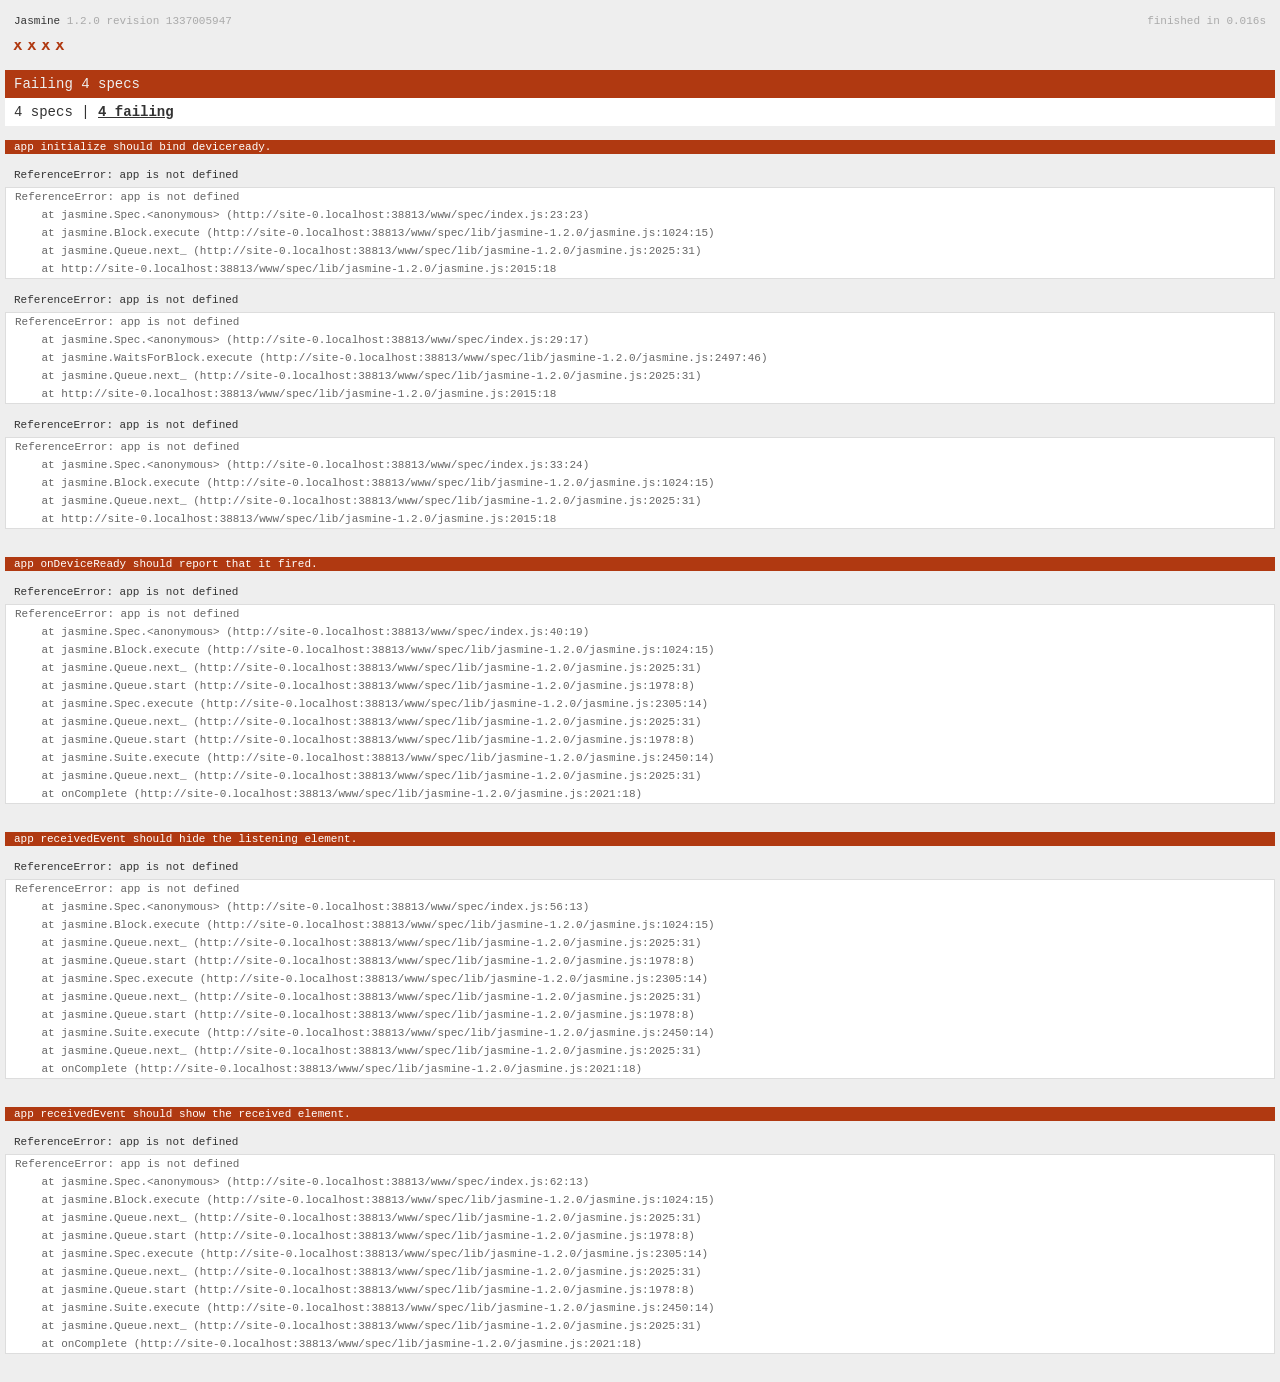
<file: www/spec.html>
<!DOCTYPE html>
<!--
    Licensed to the Apache Software Foundation (ASF) under one
    or more contributor license agreements.  See the NOTICE file
    distributed with this work for additional information
    regarding copyright ownership.  The ASF licenses this file
    to you under the Apache License, Version 2.0 (the
    "License"); you may not use this file except in compliance
    with the License.  You may obtain a copy of the License at

    http://www.apache.org/licenses/LICENSE-2.0

    Unless required by applicable law or agreed to in writing,
    software distributed under the License is distributed on an
    "AS IS" BASIS, WITHOUT WARRANTIES OR CONDITIONS OF ANY
     KIND, either express or implied.  See the License for the
    specific language governing permissions and limitations
    under the License.
-->
<html>
    <head>
        <title>Jasmine Spec Runner</title>

        <!-- jasmine source -->
        <link rel="shortcut icon" type="image/png" href="spec/lib/jasmine-1.2.0/jasmine_favicon.png">
        <link rel="stylesheet" type="text/css" href="spec/lib/jasmine-1.2.0/jasmine.css">
        <script type="text/javascript" src="spec/lib/jasmine-1.2.0/jasmine.js"></script>
        <script type="text/javascript" src="spec/lib/jasmine-1.2.0/jasmine-html.js"></script>

        <!-- include source files here... -->
        <script type="text/javascript" src="js/index.js"></script>

        <!-- include spec files here... -->
        <script type="text/javascript" src="spec/helper.js"></script>
        <script type="text/javascript" src="spec/index.js"></script>

        <script type="text/javascript">
            (function() {
                var jasmineEnv = jasmine.getEnv();
                jasmineEnv.updateInterval = 200;

                var htmlReporter = new jasmine.HtmlReporter();

                jasmineEnv.addReporter(htmlReporter);

                jasmineEnv.specFilter = function(spec) {
                    return htmlReporter.specFilter(spec);
                };

                var currentWindowOnload = window.onload;

                window.onload = function() {
                    if (currentWindowOnload) {
                        currentWindowOnload();
                    }
                    execJasmine();
                };

                function execJasmine() {
                    jasmineEnv.execute();
                }
            })();
        </script>
    </head>
    <body>
        <div id="stage" style="display:none;"></div>
    </body>
</html>
</file>
<file: www/spec/lib/jasmine-1.2.0/jasmine.css>
body { background-color: #eeeeee; padding: 0; margin: 5px; overflow-y: scroll; }

#HTMLReporter { font-size: 11px; font-family: Monaco, "Lucida Console", monospace; line-height: 14px; color: #333333; }
#HTMLReporter a { text-decoration: none; }
#HTMLReporter a:hover { text-decoration: underline; }
#HTMLReporter p, #HTMLReporter h1, #HTMLReporter h2, #HTMLReporter h3, #HTMLReporter h4, #HTMLReporter h5, #HTMLReporter h6 { margin: 0; line-height: 14px; }
#HTMLReporter .banner, #HTMLReporter .symbolSummary, #HTMLReporter .summary, #HTMLReporter .resultMessage, #HTMLReporter .specDetail .description, #HTMLReporter .alert .bar, #HTMLReporter .stackTrace { padding-left: 9px; padding-right: 9px; }
#HTMLReporter #jasmine_content { position: fixed; right: 100%; }
#HTMLReporter .version { color: #aaaaaa; }
#HTMLReporter .banner { margin-top: 14px; }
#HTMLReporter .duration { color: #aaaaaa; float: right; }
#HTMLReporter .symbolSummary { overflow: hidden; *zoom: 1; margin: 14px 0; }
#HTMLReporter .symbolSummary li { display: block; float: left; height: 7px; width: 14px; margin-bottom: 7px; font-size: 16px; }
#HTMLReporter .symbolSummary li.passed { font-size: 14px; }
#HTMLReporter .symbolSummary li.passed:before { color: #5e7d00; content: "\02022"; }
#HTMLReporter .symbolSummary li.failed { line-height: 9px; }
#HTMLReporter .symbolSummary li.failed:before { color: #b03911; content: "x"; font-weight: bold; margin-left: -1px; }
#HTMLReporter .symbolSummary li.skipped { font-size: 14px; }
#HTMLReporter .symbolSummary li.skipped:before { color: #bababa; content: "\02022"; }
#HTMLReporter .symbolSummary li.pending { line-height: 11px; }
#HTMLReporter .symbolSummary li.pending:before { color: #aaaaaa; content: "-"; }
#HTMLReporter .bar { line-height: 28px; font-size: 14px; display: block; color: #eee; }
#HTMLReporter .runningAlert { background-color: #666666; }
#HTMLReporter .skippedAlert { background-color: #aaaaaa; }
#HTMLReporter .skippedAlert:first-child { background-color: #333333; }
#HTMLReporter .skippedAlert:hover { text-decoration: none; color: white; text-decoration: underline; }
#HTMLReporter .passingAlert { background-color: #a6b779; }
#HTMLReporter .passingAlert:first-child { background-color: #5e7d00; }
#HTMLReporter .failingAlert { background-color: #cf867e; }
#HTMLReporter .failingAlert:first-child { background-color: #b03911; }
#HTMLReporter .results { margin-top: 14px; }
#HTMLReporter #details { display: none; }
#HTMLReporter .resultsMenu, #HTMLReporter .resultsMenu a { background-color: #fff; color: #333333; }
#HTMLReporter.showDetails .summaryMenuItem { font-weight: normal; text-decoration: inherit; }
#HTMLReporter.showDetails .summaryMenuItem:hover { text-decoration: underline; }
#HTMLReporter.showDetails .detailsMenuItem { font-weight: bold; text-decoration: underline; }
#HTMLReporter.showDetails .summary { display: none; }
#HTMLReporter.showDetails #details { display: block; }
#HTMLReporter .summaryMenuItem { font-weight: bold; text-decoration: underline; }
#HTMLReporter .summary { margin-top: 14px; }
#HTMLReporter .summary .suite .suite, #HTMLReporter .summary .specSummary { margin-left: 14px; }
#HTMLReporter .summary .specSummary.passed a { color: #5e7d00; }
#HTMLReporter .summary .specSummary.failed a { color: #b03911; }
#HTMLReporter .description + .suite { margin-top: 0; }
#HTMLReporter .suite { margin-top: 14px; }
#HTMLReporter .suite a { color: #333333; }
#HTMLReporter #details .specDetail { margin-bottom: 28px; }
#HTMLReporter #details .specDetail .description { display: block; color: white; background-color: #b03911; }
#HTMLReporter .resultMessage { padding-top: 14px; color: #333333; }
#HTMLReporter .resultMessage span.result { display: block; }
#HTMLReporter .stackTrace { margin: 5px 0 0 0; max-height: 224px; overflow: auto; line-height: 18px; color: #666666; border: 1px solid #ddd; background: white; white-space: pre; }

#TrivialReporter { padding: 8px 13px; position: absolute; top: 0; bottom: 0; left: 0; right: 0; overflow-y: scroll; background-color: white; font-family: "Helvetica Neue Light", "Lucida Grande", "Calibri", "Arial", sans-serif; /*.resultMessage {*/ /*white-space: pre;*/ /*}*/ }
#TrivialReporter a:visited, #TrivialReporter a { color: #303; }
#TrivialReporter a:hover, #TrivialReporter a:active { color: blue; }
#TrivialReporter .run_spec { float: right; padding-right: 5px; font-size: .8em; text-decoration: none; }
#TrivialReporter .banner { color: #303; background-color: #fef; padding: 5px; }
#TrivialReporter .logo { float: left; font-size: 1.1em; padding-left: 5px; }
#TrivialReporter .logo .version { font-size: .6em; padding-left: 1em; }
#TrivialReporter .runner.running { background-color: yellow; }
#TrivialReporter .options { text-align: right; font-size: .8em; }
#TrivialReporter .suite { border: 1px outset gray; margin: 5px 0; padding-left: 1em; }
#TrivialReporter .suite .suite { margin: 5px; }
#TrivialReporter .suite.passed { background-color: #dfd; }
#TrivialReporter .suite.failed { background-color: #fdd; }
#TrivialReporter .spec { margin: 5px; padding-left: 1em; clear: both; }
#TrivialReporter .spec.failed, #TrivialReporter .spec.passed, #TrivialReporter .spec.skipped { padding-bottom: 5px; border: 1px solid gray; }
#TrivialReporter .spec.failed { background-color: #fbb; border-color: red; }
#TrivialReporter .spec.passed { background-color: #bfb; border-color: green; }
#TrivialReporter .spec.skipped { background-color: #bbb; }
#TrivialReporter .messages { border-left: 1px dashed gray; padding-left: 1em; padding-right: 1em; }
#TrivialReporter .passed { background-color: #cfc; display: none; }
#TrivialReporter .failed { background-color: #fbb; }
#TrivialReporter .skipped { color: #777; background-color: #eee; display: none; }
#TrivialReporter .resultMessage span.result { display: block; line-height: 2em; color: black; }
#TrivialReporter .resultMessage .mismatch { color: black; }
#TrivialReporter .stackTrace { white-space: pre; font-size: .8em; margin-left: 10px; max-height: 5em; overflow: auto; border: 1px inset red; padding: 1em; background: #eef; }
#TrivialReporter .finished-at { padding-left: 1em; font-size: .6em; }
#TrivialReporter.show-passed .passed, #TrivialReporter.show-skipped .skipped { display: block; }
#TrivialReporter #jasmine_content { position: fixed; right: 100%; }
#TrivialReporter .runner { border: 1px solid gray; display: block; margin: 5px 0; padding: 2px 0 2px 10px; }
</file>
